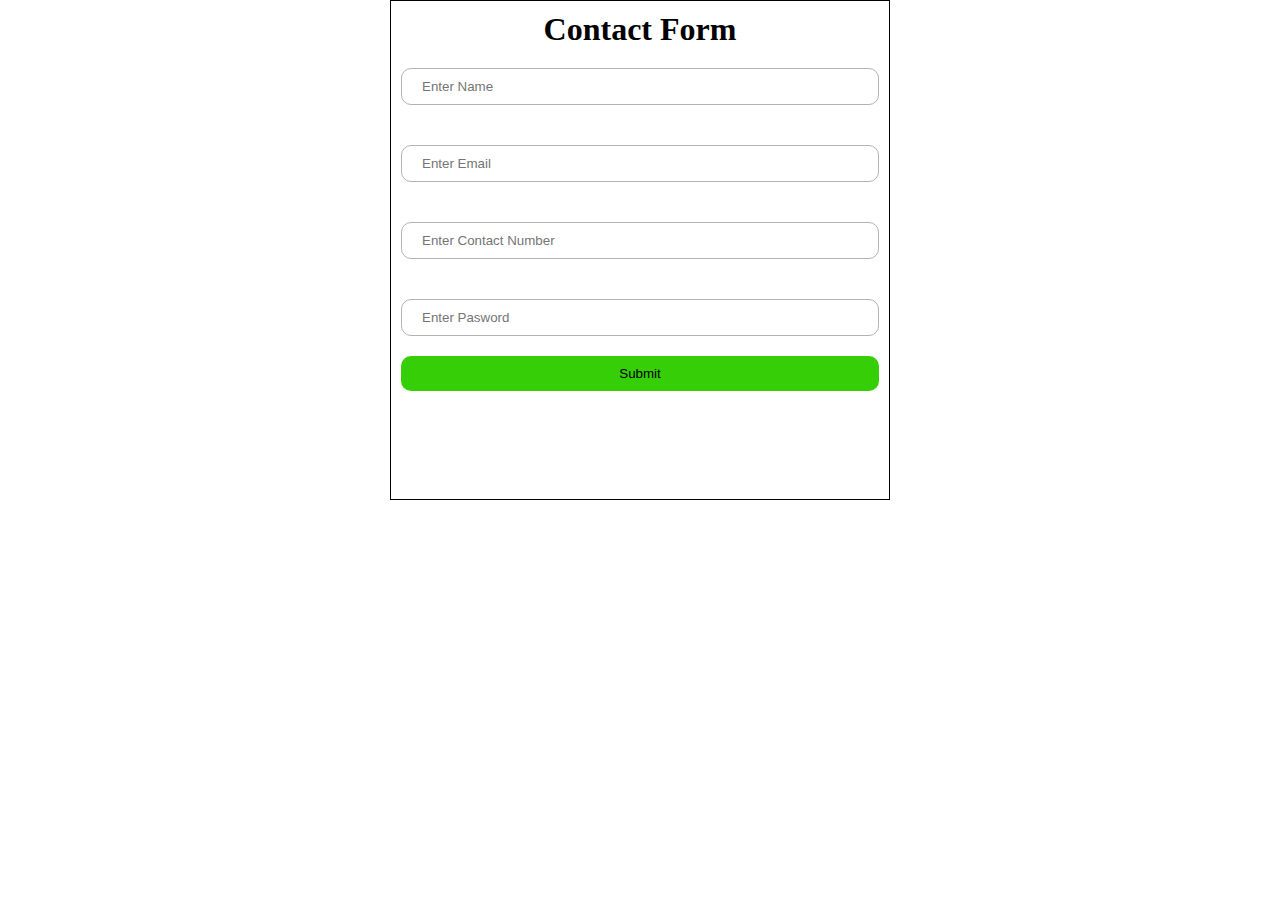
<file: CSS Practical/one/index.html>
<!DOCTYPE html>
<html lang="en">
<head>
    <meta charset="UTF-8">
    <meta name="viewport" content="width=device-width, initial-scale=1.0">
    <title>Contact Form</title>
    <link rel="stylesheet" href="style.css">
</head>
<body>
    
    <form>
        <h1>Contact Form</h1>
        <tr>
            <td><input type="text" name="" id="" placeholder="Enter Name" required></td>
        </tr>
        <tr>
            <td><input type="email" name="" id="" placeholder="Enter Email" required></td>
        </tr>
        <tr>
            <td><input type="tel" name="" id="" maxlength="10" placeholder="Enter Contact Number"></td>
        </tr>
        <tr>
            <td><input type="password" name="" id="" placeholder="Enter Pasword" required></td>
        </tr>
        <button type="submit">Submit</button>
    </form>

</body>
</html>
</file>
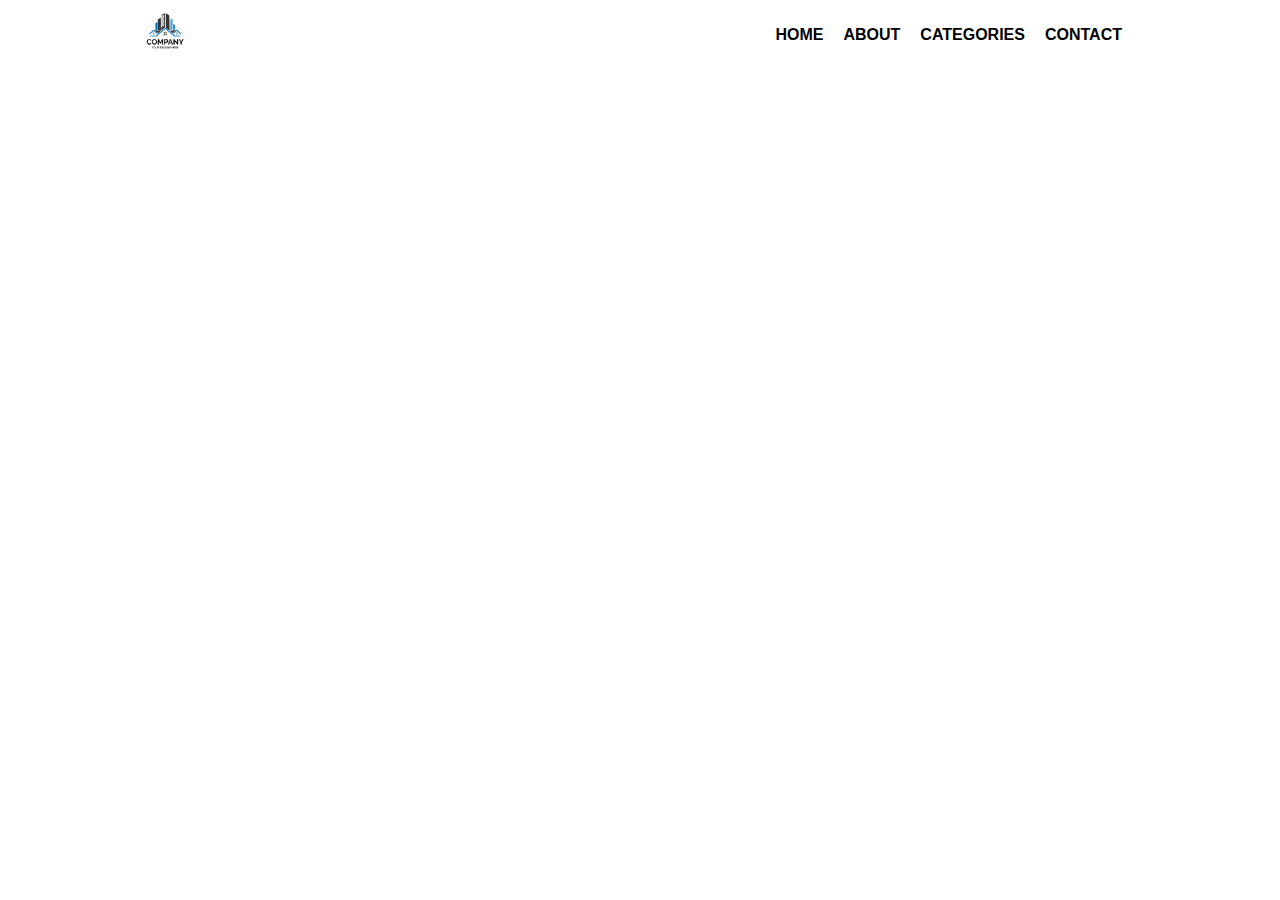
<file: CSS Practical/three/index.html>
<!DOCTYPE html>
<html lang="en">
<head>
    <meta charset="UTF-8">
    <meta name="viewport" content="width=device-width, initial-scale=1.0">
    <link rel="stylesheet" href="style.css">
    <title>navigation</title>
</head>
<body>
    
    <div class="header">
        <div class="header-container">
            <div class="logo">
                <img src="images/logo.png" alt="">
            </div>
            <div class="nav-list">
                <ul class="main">
                    <li class="mainlist"><a href="">HOME</a></li>
                    <li class="mainlist"><a href="">ABOUT</a></li>
                    <li class="mainlist">
                        <a href="">CATEGORIES</a>
                        <ul class="sub">
                            <li class="sublist"><a href="">Link1</a></li>
                        </ul>
                    </li>
                    <li class="mainlist"><a href="">CONTACT</a></li>
                </ul>
            </div>
        </div>
    </div>

</body>
</html>
</file>
<file: CSS Practical/one/style.css>
*{
    margin: 0;
    padding: 0%;
    box-sizing: border-box;
}

form{
    width: 500px;
    height: 500px;
    border: 1px solid black;
    display: flex;
    flex-direction: column;
    padding: 10px;
    margin: auto;
}

form h1{
    text-align: center;
}

tr{
    padding-top: 20px;
}

input{
    padding: 10px 20px;
    margin: 20px 0px;
    outline: none;
    border-radius: 10px;
    border: 1px solid rgb(180, 179, 179);
}

button{
    border: none;
    padding: 10px 20px;
    background-color: rgb(54, 206, 7);
    color: rgb(0, 0, 0);
    border-radius: 10px;
    transition: all 0.4s ease-in-out;
    cursor: pointer;
}

button:hover{
    background-color: rgb(23, 128, 0);
    color: rgb(255, 255, 255);
}
</file>
<file: CSS Practical/three/style.css>
*{
    padding: 0%;
    margin: 0%;
    box-sizing: border-box;
    list-style: none;
    text-decoration: none;
    font-family: Arial, Helvetica, sans-serif;
}

.header{
    width: 100%;
    height: 70px;
}

.header-container{
    width: 80%;
    height: 70px;
    margin: auto;
    display: flex;
    justify-content: space-between;
    align-items: center;
    padding: 0px 10px;
}

.logo img{
    width: 55px;
    height: 55px;
}

/* .nav-list{
    padding-top: 100px;
} */

.nav-list .main{
    display: flex;
}

.main .mainlist{
    padding-right: 20px;
}

.mainlist a{
    color: black;
    font-weight: bold;
    position: relative;
}

.sub{
    background-color: antiquewhite;
}

.sub .sublist{
    margin-top: 10px;
    display: none;
    position: absolute;

}

.mainlist:hover .sublist{
    display: block;
}
</file>
